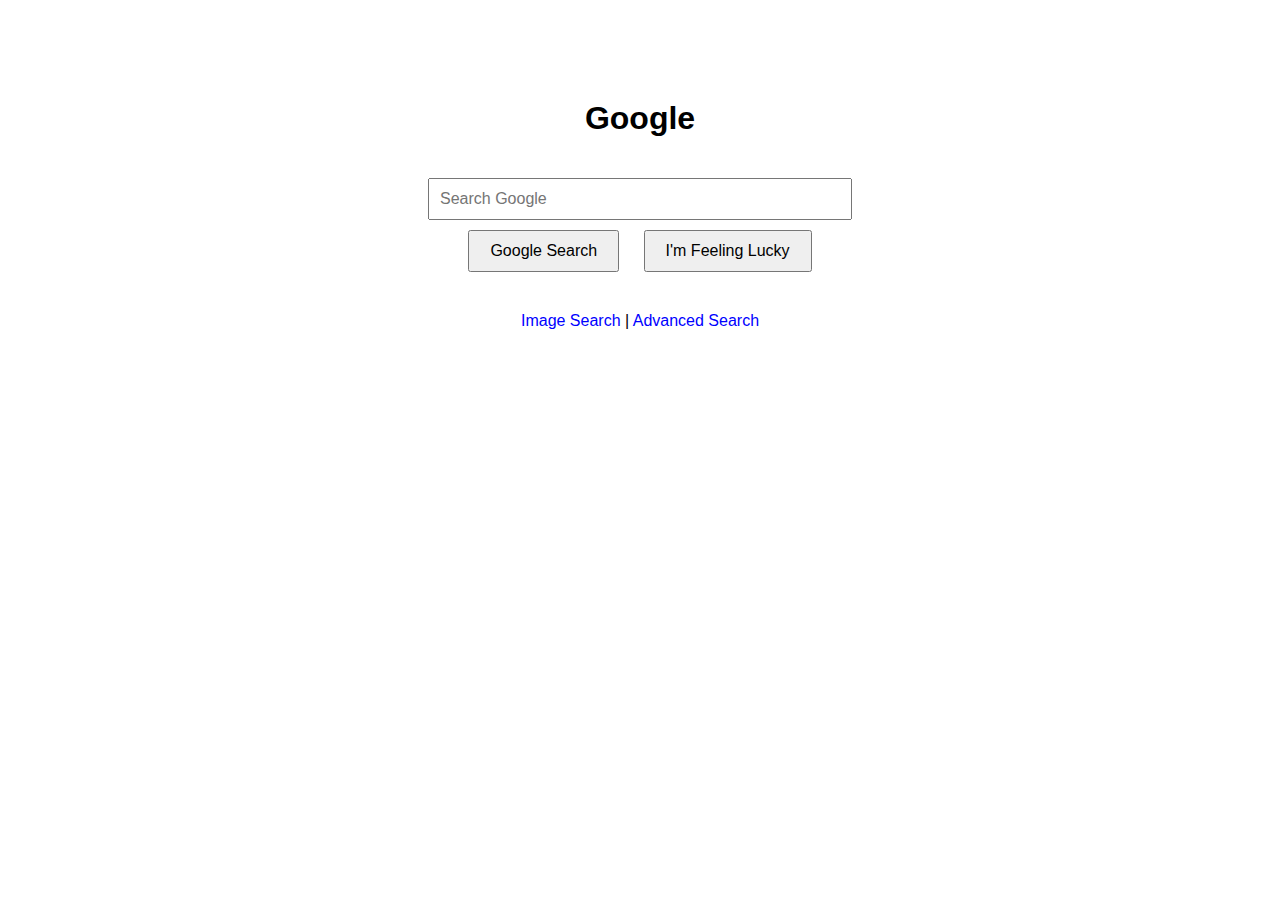
<file: index.html>
<!DOCTYPE html>
<html lang="en">
<head>
    <meta charset="UTF-8">
    <title>Search</title>
    <link rel="stylesheet" href="styles.css">
</head>
<body>
    <div class="center">
        <h1>Google</h1>
        <form action="https://www.google.com/search" method="GET">
            <input type="text" name="q" placeholder="Search Google">
            <br>
            <button type="submit">Google Search</button>
            <button type="submit" name="btnI" value="1">I'm Feeling Lucky</button>
        </form>
        <div class="links">
            <a href="images.html">Image Search</a> |
            <a href="advanced.html">Advanced Search</a>
        </div>
    </div>
</body>
</html>
</file>
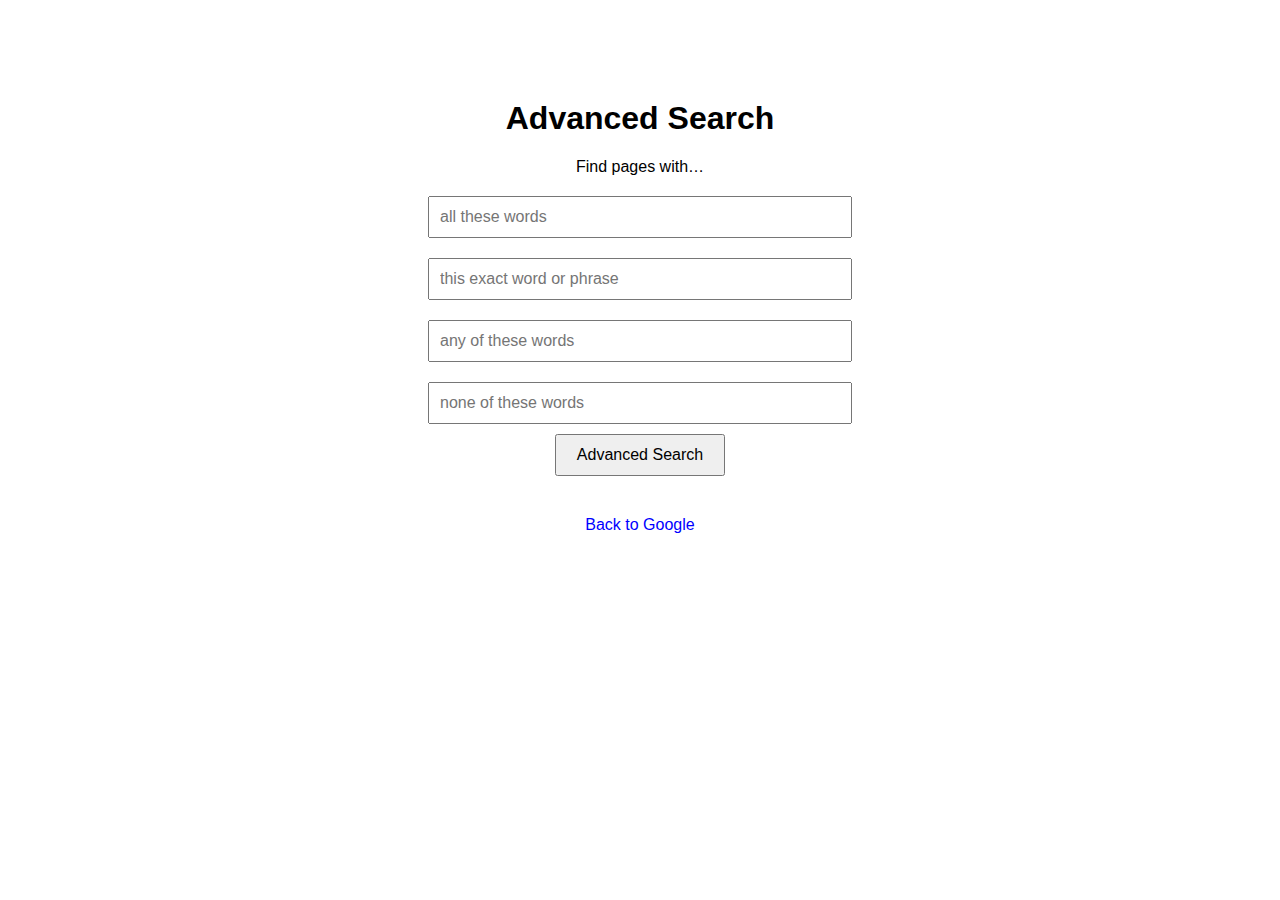
<file: advanced.html>
<!DOCTYPE html>
<html lang="en">
<head>
    <meta charset="UTF-8">
    <title>Advanced Search</title>
    <link rel="stylesheet" href="styles.css">
</head>
<body>
    <div class="center">
        <h1>Advanced Search</h1>
        <form action="https://www.google.com/search" method="GET">
            <div class="advanced-inputs">
                <label>Find pages with…</label><br>
                <input type="text" name="as_q" placeholder="all these words"><br>
                <input type="text" name="as_epq" placeholder="this exact word or phrase"><br>
                <input type="text" name="as_oq" placeholder="any of these words"><br>
                <input type="text" name="as_eq" placeholder="none of these words"><br>
            </div>
            <button type="submit">Advanced Search</button>
        </form>
        <div class="links">
            <a href="index.html">Back to Google</a>
        </div>
    </div>
</body>
</html>
</file>
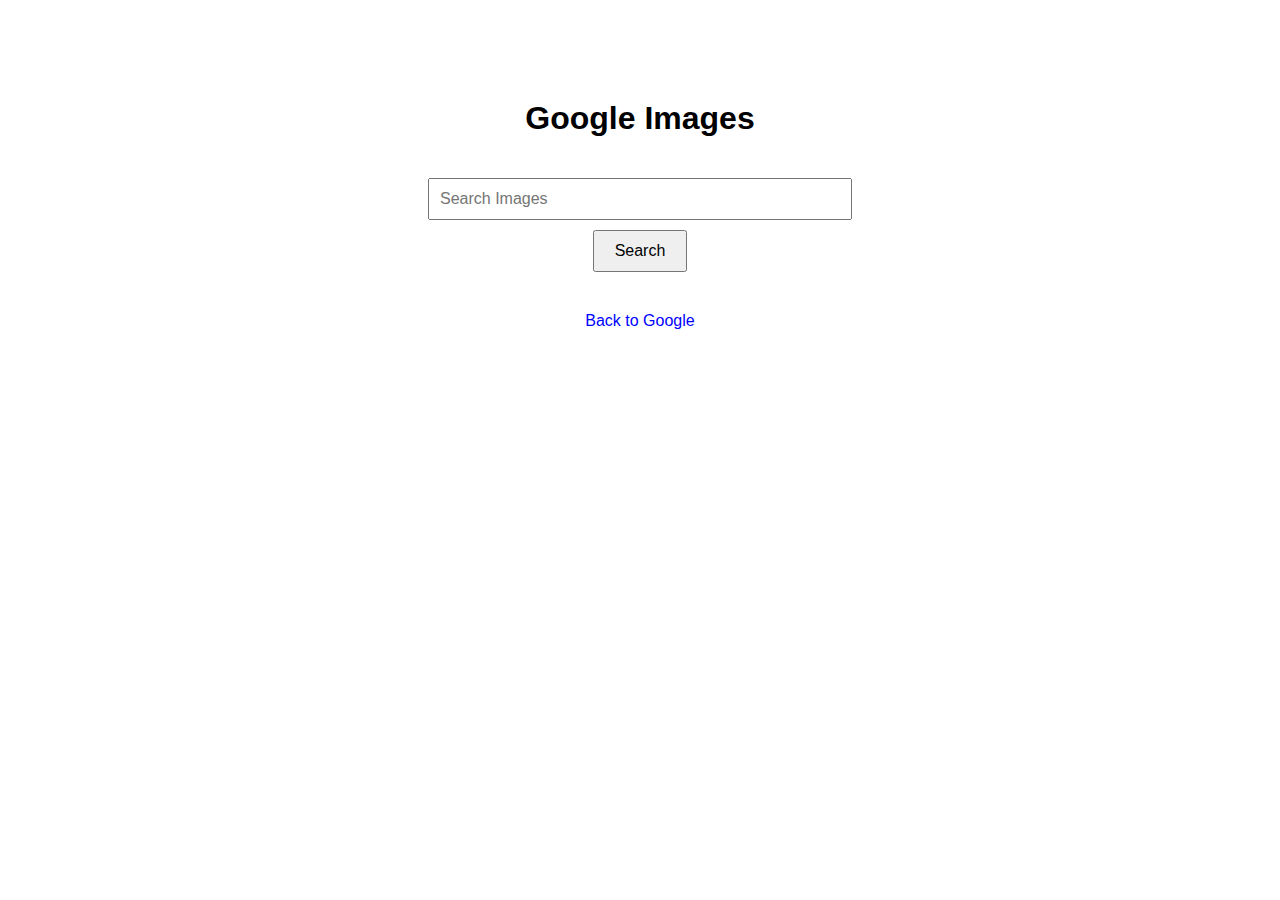
<file: images.html>
<!DOCTYPE html>
<html lang="en">
<head>
    <meta charset="UTF-8">
    <title>Image Search</title>
    <link rel="stylesheet" href="styles.css">
</head>
<body>
    <div class="center">
        <h1>Google Images</h1>
        <form action="https://www.google.com/search" method="GET">
            <input type="text" name="q" placeholder="Search Images">
            <input type="hidden" name="tbm" value="isch">
            <br>
            <button type="submit">Search</button>
        </form>
        <div class="links">
            <a href="index.html">Back to Google</a>
        </div>
    </div>
</body>
</html>
</file>
<file: styles.css>
body {
    text-align: center;
    font-family: Arial, sans-serif;
    margin-top: 100px;
}

input[type="text"] {
    width: 400px;
    padding: 10px;
    margin-top: 20px;
    font-size: 16px;
}

button {
    padding: 10px 20px;
    margin: 10px;
    font-size: 16px;
    cursor: pointer;
}

.links {
    margin-top: 30px;
}

a {
    text-decoration: none;
    color: blue;
}
</file>
